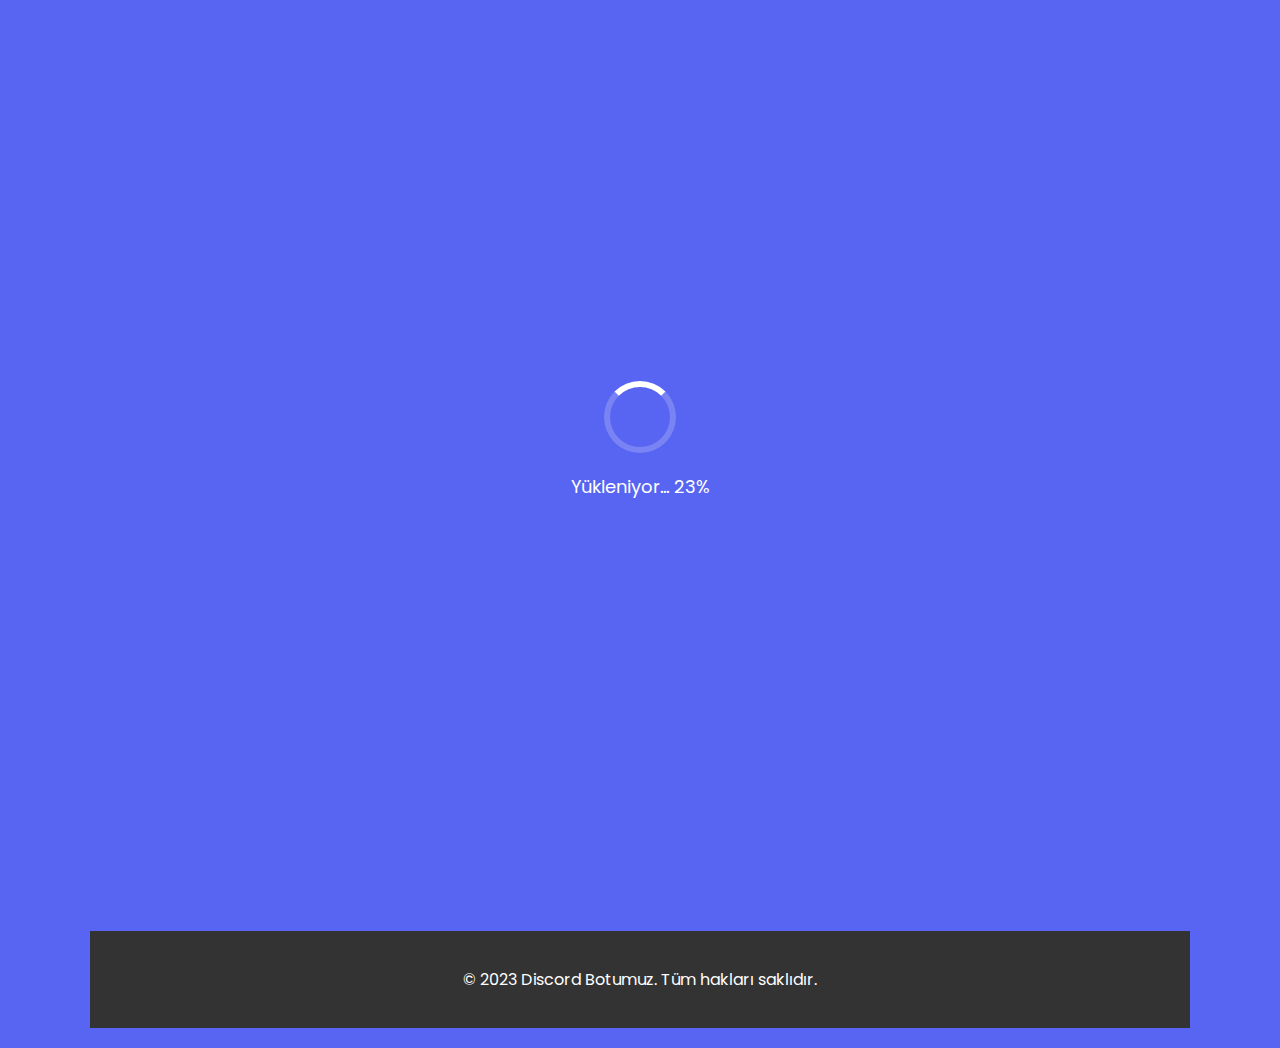
<file: index.html>
<!DOCTYPE html>
<html lang="tr">
<head>
    <meta charset="UTF-8">
    <meta name="viewport" content="width=device-width, initial-scale=1.0">
    <title>Discord Botumuz</title>
    <link rel="stylesheet" href="css/style.css">
    <link href="https://fonts.googleapis.com/css2?family=Poppins:wght@400;600;700&display=swap" rel="stylesheet">
</head>
<body>
  <div class="loader-wrapper">
    <div class="loader"></div>
    <p class="loading-text">Yükleniyor... <span class="loading-percentage">0%</span></p>
  </div>
 <div class="wrapper">
        <header class="header">
            <nav class="navbar">
                <div class="logo">R4mo-dev</div>
                <ul class="nav-links">
                    <li><a href="#">Ana Sayfa</a></li>
                    <li><a href="commands.html">Komutlar</a></li>
                </ul>
            </nav>
            <div class="hero">
                <h1>Bir Sonraki Seviyeye Taşıyın</h1>
                <p>Sunucunuzu canlandırmak için güçlü özellikler ve eğlenceli etkileşimler.</p>
                <a href="#" class="hero-button">Hemen Başla</a>
            </div>
        </header>
        <main>
            <section class="features">
                <h2>Öne Çıkan Özellikler</h2>
                <div class="cards">
                    <article class="card">
                        <h3>Yüksek Performans</h3>
                        <p>Botumuz, hızlı ve güvenilir bir şekilde çalışır.</p>
                    </article>
                    <article class="card">
                        <h3>Kolay Kullanım</h3>
                        <p>Kullanıcı dostu komutlar ile kolayca yönetin.</p>
                    </article>
                    
                  <article class="card">
                        <h3>Özelleştirilebilir</h3>
                        <p>Sunucunuza özel ayarlamalar yapın.</p>
                    </article>
                </div>
            </section>
            <section class="testimonial">
                <h2>Kullanıcı Yorumları</h2>
                <p>"Bu bot, sunucumuzun atmosferini tamamen değiştirdi!" - Discord Kullanıcısı</p>
            </section>
        </main>
        <footer class="footer">
            <p>&copy; 2023 Discord Botumuz. Tüm hakları saklıdır.</p>
        </footer>
    </div>
    <script src="js/main.js"></script>
</body>
  <script>
document.addEventListener('DOMContentLoaded', function () {
    const loadingPercentage = document.querySelector('.loading-percentage');
    let percentage = 0;
    
    const interval = setInterval(() => {
        percentage++;
        loadingPercentage.textContent = percentage + '%';
        
        if (percentage >= 100) {
            clearInterval(interval);
            document.querySelector('.loader-wrapper').style.display = 'none';
        }
    }, 30); // Bu değer gerçek yükleme sürecinize bağlı olarak ayarlanmalıdır.
});
  </script>


  
  </html>
</file>
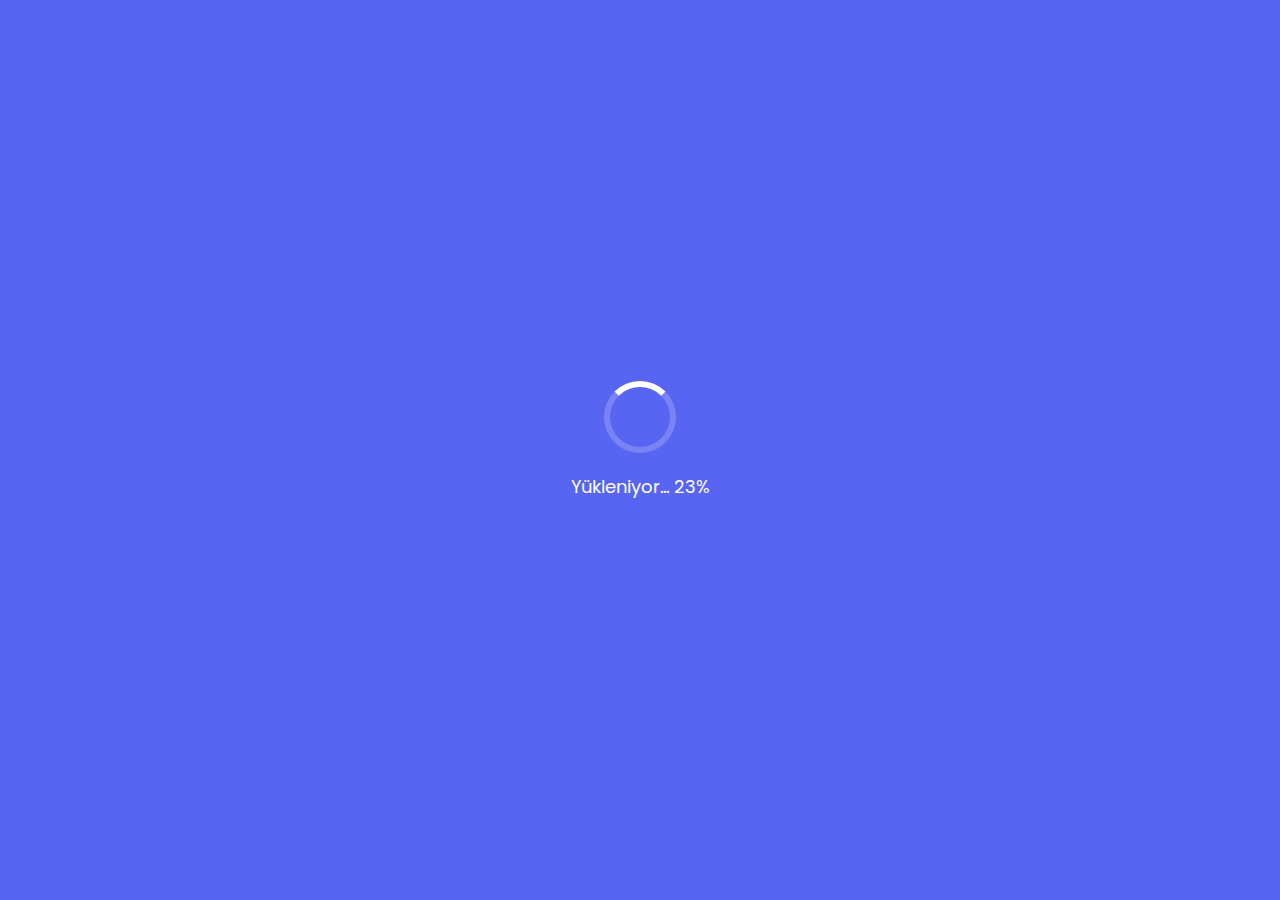
<file: commands.html>
<!DOCTYPE html>
<html lang="tr">
<head>
    <meta charset="UTF-8">
    <meta name="viewport" content="width=device-width, initial-scale=1.0">
    <title>Discord Botumuzun Komutları</title>
    <link rel="stylesheet" href="css/style.css">
    <link href="https://fonts.googleapis.com/css2?family=Poppins:wght@400;600;700&display=swap" rel="stylesheet">
</head>
<body>
  <div class="loader-wrapper">
    <div class="loader"></div>
    <p class="loading-text">Yükleniyor... <span class="loading-percentage">0%</span></p>
  </div>
    <div class="wrapper">
        <header class="header">
            <nav class="navbar">
                <div class="logo">R4mo-dev</div>
                <ul class="nav-links">
                    <li><a href="index.html">Ana Sayfa</a></li>
<li><a href="commands.html">Komutlar</a></li>
                </ul>
            </nav>
            <div class="hero">
                <h1>Bot Komutları</h1>
                <p>Botumuzun sunduğu tüm özellikleri ve komutları keşfedin.</p>
            </div>
        </header>
        <main>
            <section class="features">
                <h2>Genel Komutlar</h2>
                <div class="cards">
                    <!-- Komut Kartı Örneği -->
                    <article class="card2">
                        <h3>!yardım</h3>
                        <p>Botun tüm komutlarını listeler.</p>
                    </article>
                    <!-- Daha fazla komut kartı eklenecek -->
                </div>
                <h2>Oyun Komutları</h2>
                <div class="cards">
                    <!-- Oyun Komutları için Kartlar -->
                </div>
                <!-- Daha fazla komut kategorisi eklenebilir -->
            </section>
        </main>
        <footer class="footer">
            <p>&copy; 2023 Discord Botumuz. Tüm hakları saklıdır.</p>
        </footer>
    </div>
</body>
    <script>
document.addEventListener('DOMContentLoaded', function () {
    const loadingPercentage = document.querySelector('.loading-percentage');
    let percentage = 0;
    
    const interval = setInterval(() => {
        percentage++;
        loadingPercentage.textContent = percentage + '%';
        
        if (percentage >= 100) {
            clearInterval(interval);
            document.querySelector('.loader-wrapper').style.display = 'none';
        }
    }, 30); // Bu değer gerçek yükleme sürecinize bağlı olarak ayarlanmalıdır.
});
  </script>
</html>
</file>
<file: css/style.css>
body, html {
    margin: 0;
    padding: 0;
    font-family: 'Poppins', sans-serif;
    background-color: #5865F2; /* Mavi arka plan artık tüm sayfaya uygulanıyor */
    color: #fff; /* Metin rengini mavi arka plana uygun olarak ayarlayın */
    line-height: 1.6;
}

.wrapper {
    max-width: 1100px;
    margin: auto;
    padding: 20px;
}

.header {
    padding: 20px 0;
    text-align: center;
}

.navbar {
    display: flex;
    justify-content: space-between;
    align-items: center;
    padding: 20px;
}

.nav-links {
    list-style: none;
    padding: 0;
    margin: 0;
    display: flex;
    gap: 20px;
}

.nav-links li {
    margin: 0;
}

.nav-links a, .hero-button {
    color: #fff; /* Navigasyon bağlantıları ve hero buton metin rengi */
    text-decoration: none;
    padding: 10px;
    border-radius: 5px;
    transition: background-color 0.3s ease;
}

.nav-links a:hover {
  background-color: #fff;
}

.hero h1 {
    margin: 0;
    font-weight: 700;
}

.hero p {
    margin: 10px 0 20px;
    font-weight: 400;
}

.hero-button {
    display: inline-block;
    background: #eee;
    color: #333; /* Hero buton arka plan ve metin rengi */
    padding: 10px 25px;
    border-radius: 25px;
}

.hero-button:hover {
    background: #ddd;
}

.features, .testimonial {
    background: rgba(255, 255, 255, 0.1); /* Özellikler ve testimoni bölümleri için hafif şeffaf arka plan */
    padding: 20px;
    margin: 40px 0;
    border-radius: 10px; /* Kenarları yuvarlatma */
}

.cards {
  display: grid;
  grid-template-columns: repeat(auto-fit, minmax(250px, 1fr));
  gap: 20px;
  margin-bottom: 40px;
  box-shadow: 0 2px 5px rgba(0,0,0,0.1);
  background: rgba(255, 255, 255, 0.1);
  border-radius: 10px;
  padding: 20px;
  text-align: center;
}

.card {
    background: rgba(255, 255, 255, 0.1); /* Kartlar için hafif şeffaf arka plan */
    box-shadow: 0 2px 5px rgba(0,0,0,0.1);
    border-radius: 10px;
    padding: 20px;
}

.footer {
    text-align: center;
    padding: 20px;
    background: #333;
    color: #fff;
}

.commands {
    padding: 20px;
}

.commands h2 {
    color: #fff;
    margin-top: 40px;
}

.card2 h3 {
    color: #ffd700; /* Komut isimlerini vurgulamak için altın rengi */
    border-radius: 10px;
}

.card2 p {
    color: #ccc; /* Açıklama metni için daha soluk bir renk */
}
/* Yüklenme Animasyonu Stilleri */
.loader-wrapper {
    position: fixed;
    top: 0;
    left: 0;
    width: 100%;
    height: 100%;
    background-color: #5865F2;
    display: flex;
    flex-direction: column;
    justify-content: center;
    align-items: center;
    z-index: 1000;
    color: #fff;
}

.loader {
    border: 6px solid rgba(255, 255, 255, 0.2);
    border-top: 6px solid #fff;
    border-radius: 50%;
    width: 60px;
    height: 60px;
    animation: spin 2s linear infinite;
}

.loading-text {
    margin-top: 20px;
    font-size: 18px;
    color: #fff;
}

@keyframes spin {
    0% {
        transform: rotate(0deg);
    }
    100% {
        transform: rotate(360deg);
    }
}
</file>
